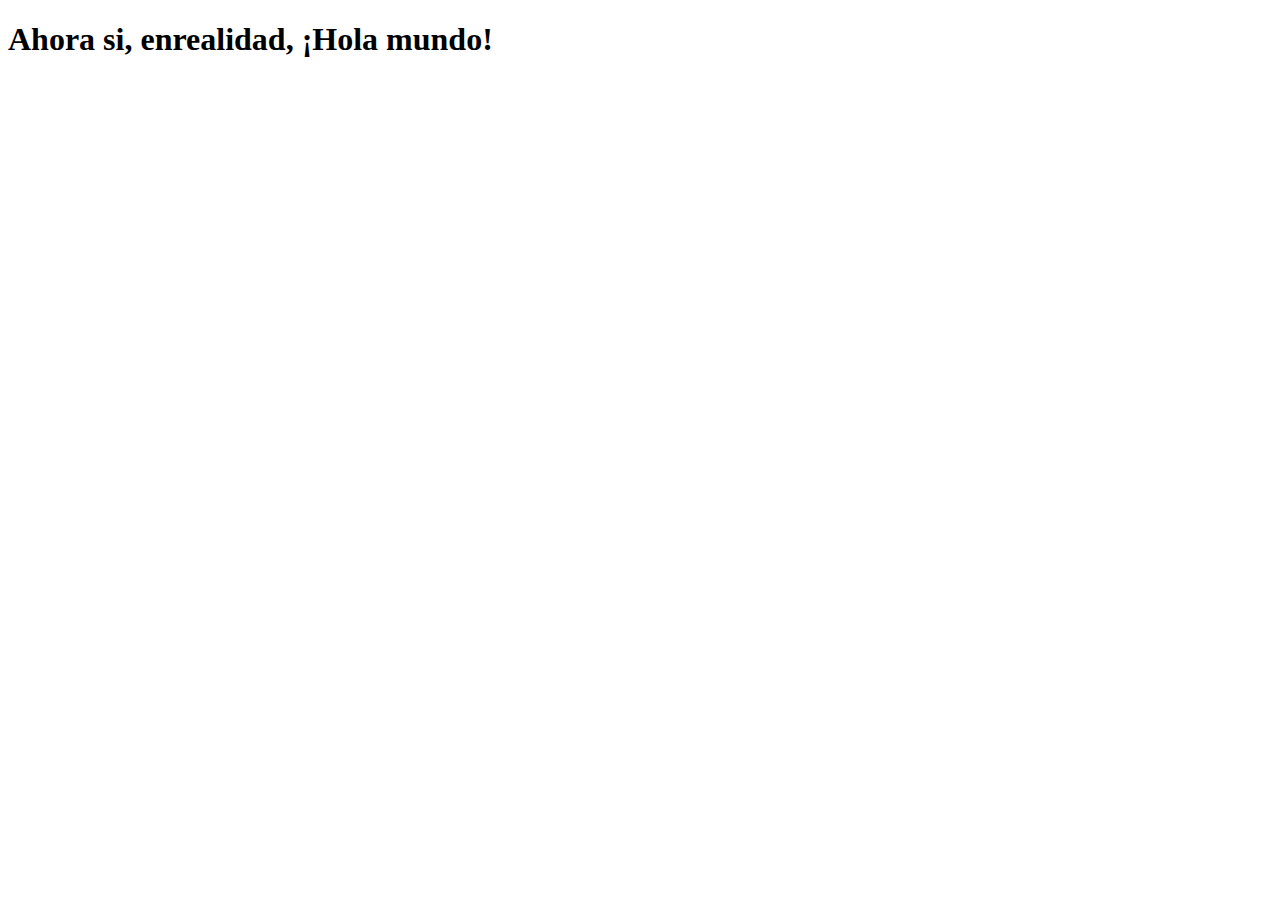
<file: index.html>
<!DOCTYPE html>
<html lang="en">
<head>
    <meta charset="UTF-8">
    <meta http-equiv="X-UA-Compatible" content="IE=edge">
    <meta name="viewport" content="width=device-width, initial-scale=1.0">
    <title>hola mundo!</title>
</head>
<body>
    <h1>Ahora si, enrealidad, ¡Hola mundo!</h1>
</body>
</html>
</file>
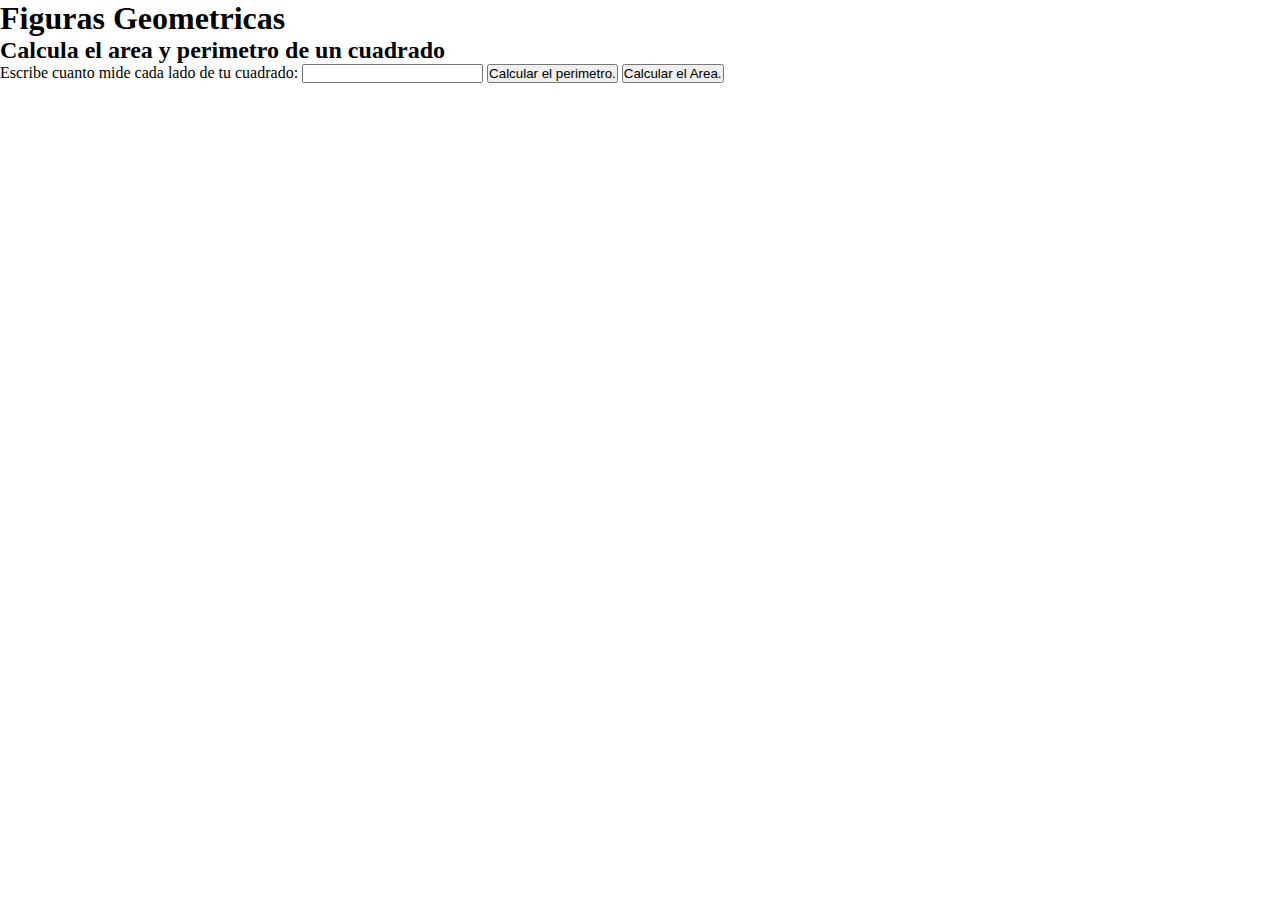
<file: figuras.html>
<!DOCTYPE html>
<html lang="en">
<head>
    <meta charset="UTF-8">
    <meta http-equiv="X-UA-Compatible" content="IE=edge">
    <meta name="viewport" content="width=device-width, initial-scale=1.0">
    <link rel="stylesheet" href="/style.css">
    <title>Document</title>
</head>
<body>
    <header>
        <h1>Figuras Geometricas</h1>
    </header>

    <section>

        <h2>Calcula el area y perimetro de un cuadrado</h2>

        <form>

            <label for="inputCuadrado">
                Escribe cuanto mide cada lado de tu cuadrado:
            </label>

            <input id="inputCuadrado" type="number"/>

            <button type="button" onclick="calcularPerimetroCuadrado()">
                Calcular el perimetro.
            </button>

            <button type="button" onclick="calcularAreaCuadrado()">
                Calcular el Area.
            </button>

        </form>
    </section>
    

    <script src="/figuras.js"></script>
</body>
</html>
</file>
<file: style.css>
*{
    padding: 0;
    margin: 0;
    box-sizing: border-box; 
}
</file>
